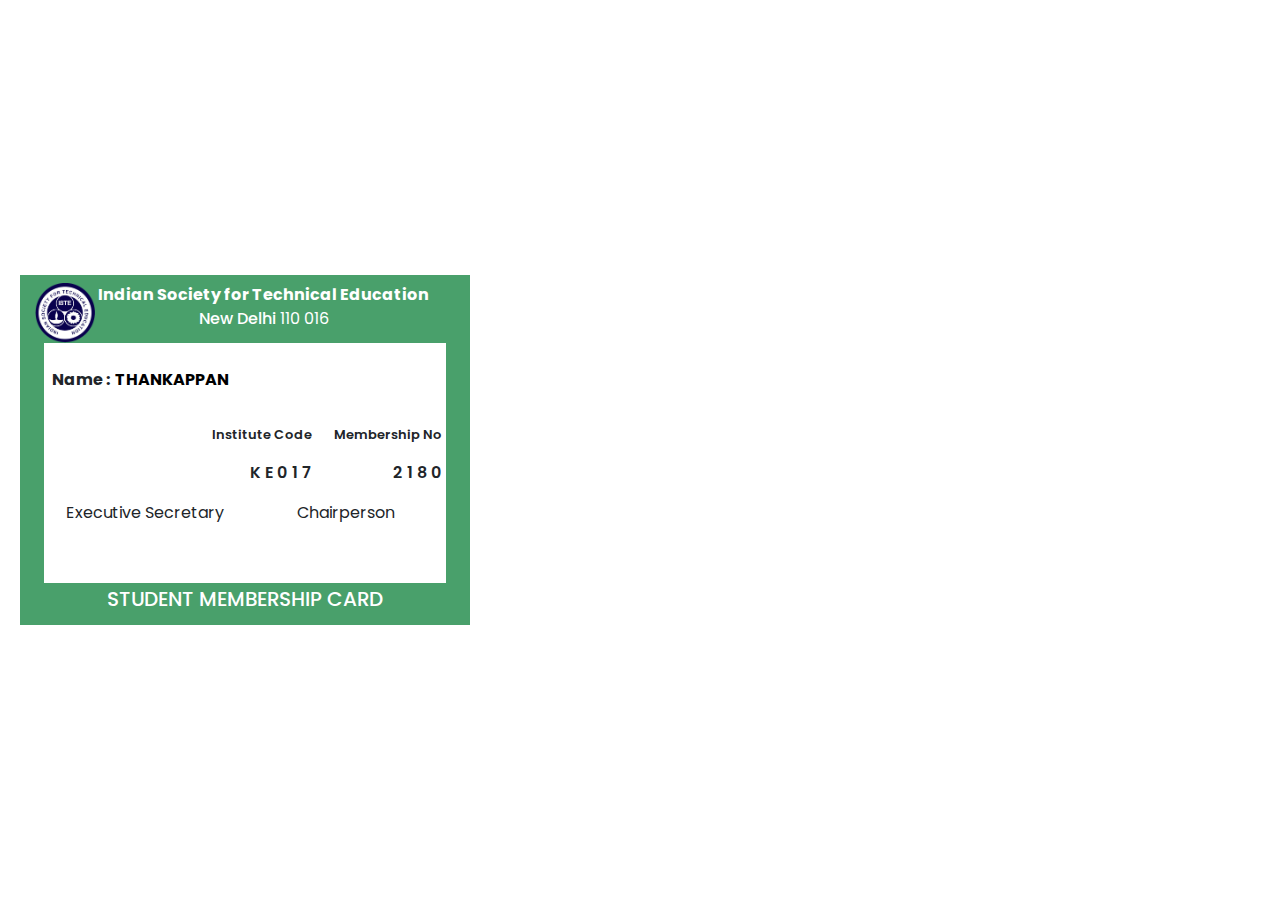
<file: index.html>
<!DOCTYPE html>
<html lang="en">
  <head>
    <meta charset="UTF-8" />
    <meta name="viewport" content="width=device-width, initial-scale=1.0" />
    <meta http-equiv="X-UA-Compatible" content="ie=edge" />
    <meta name="Description" content="Enter your description here" />
    <link
      rel="stylesheet"
      href="https://cdnjs.cloudflare.com/ajax/libs/twitter-bootstrap/4.6.0/css/bootstrap.min.css"
    />
    <link
      rel="stylesheet"
      href="https://cdnjs.cloudflare.com/ajax/libs/font-awesome/5.15.2/css/all.min.css"
    />
    <link rel = "stylesheet" type = "text/css"  href = "style.css">
    <title>ISTE Membership Card</title>
  </head>
  <body>
    <div class="container-fluid" id="section-outer">
      <!-- header starts here-->
      <div class="row pt-2" id="#header">
        <!-- img division iste logo -->
        <div class="col-2 pr-0">
          <img
            src="./iste.png"
            class="img-circle img-responsive img-fluid rounded"
            alt=""
          />
        </div>
        <!-- iste heading -->
        <div class="col-9">
          <div class="row pl-0 pr-0 text-center">
            <div class="col-12 pl-0 pr-0" id="iste">
              Indian Society for Technical Education
            </div>
            <div class="col-12" id="pincode">
              <span id="place">New Delhi</span> <span>110 016</span>
            </div>
          </div>
        </div>
      </div>
      <!-- header ends here -->
<!-- body starts here -->
      <div class="row px-4 " id="#body">
        <div class="container" id="inner-section">

            <div class="row pt-4">
                <div class="col-12 p-0 pl-2">
                    <label style = 'font-weight:700;'for="name">Name : <input id = 'name' type="text" name = 'name'value = 'thankappan' disabled></label>
                </div>
            </div>
            <div class="row pt-4 pb-0" id = 'code'>
                <div class="col-8 p-0" id = 'instituteCode'><p>Institute Code</p>
             
                </div>
              
                <div class="col-4 p-0 pr-1 pb-0"id = 'membershipNo'>Membership No</div>
            </div>
<!-- edit the code membership and institute code -->
            <div class="row mt-0 pt-0" id = ''>
                <div class="col-8 p-0" id = 'instituteCodeNum'><p>K E 0 1 7</p>
             
                </div>
              
                <div class="col-4 p-0 pr-1"id = 'membershipNoNum'>2 1 8 0 </div>
            </div>

            
            <div class="row" id = designation>
                <!-- <div class="col-6 text-center">
                   <img src="./athul babu signature.png" class = 'img-responsive img-fluid' alt="">
                </div>
                <div class="col-6 text-center">
                    <img src="./athul babu signature.png" class = 'img-responsive img-fluid' alt="">
                </div> -->
            </div>
            <div class="row mb-0" id = designation>
                <div class="col-6 text-center">
                    <p>Executive Secretary</p>
                </div>
                <div class="col-6 text-center">
                    <p>Chairperson</p>
                </div>
            </div>


        </div>
      </div>
      <div class="row pb-0 pt-1" id="footer">
        <h5 class="text-center w-100 p-0">STUDENT MEMBERSHIP CARD</h5>
      </div>

    </div>

<!-- card ends here -->


    <!-- don't touch here -->
    
    <div class=" alert alert-warning alert-dismissible fade show" id = 'alert'role="alert">
        <strong>This page/site is visible only on desktop
        </strong> 
        <img src="./desktop.png" class = 'img-fluid img-responsive' alt="">
      </div>
      
      <script>
        $(".alert").alert();
      </script>
    <script src="https://cdnjs.cloudflare.com/ajax/libs/jquery/3.5.1/jquery.slim.min.js"></script>
    <script src="https://cdnjs.cloudflare.com/ajax/libs/popper.js/1.16.1/umd/popper.min.js"></script>
    <script src="https://cdnjs.cloudflare.com/ajax/libs/twitter-bootstrap/4.6.0/js/bootstrap.min.js"></script>
  </body>
</html>
</file>
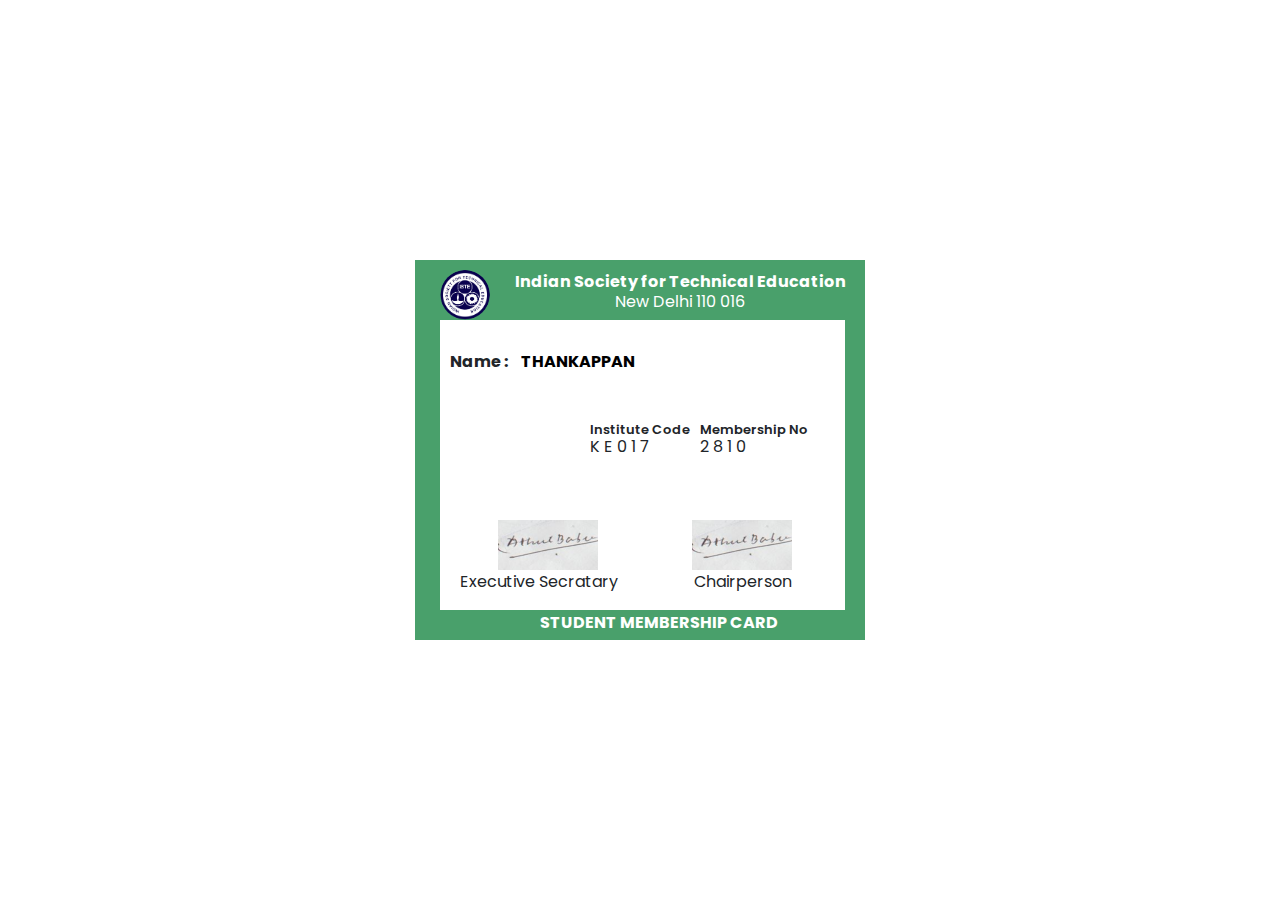
<file: index2.html>
<!DOCTYPE html>
<html lang="en">
  <head>
    <meta charset="UTF-8" />
    <meta http-equiv="X-UA-Compatible" content="IE=edge" />
    <meta name="viewport" content="width=device-width, initial-scale=1.0" />
    <link
    rel="stylesheet"
    href="https://cdnjs.cloudflare.com/ajax/libs/twitter-bootstrap/4.6.0/css/bootstrap.min.css"
  />
    <title>Document</title>

    <style>
      @import url("https://fonts.googleapis.com/css2?family=Poppins&display=swap");

      * {
        margin: 0;
        padding: 0;
        box-sizing: border-box;
      }

      .container {
        display: flex;
        justify-content: center;
        align-items: center;
        width: 100vw;
        height: 100vh;
      }

      .inner-container {
        height: 380px;
        width: 450px;
        font-family: "Poppins", sans-serif;
        background-color: #49a06b;
        position: relative;
      }
      .inner-inner-container-header {
        top: 0;
        position: absolute;
        width: 100%;
        height: 20%;
      }

      .inner-inner-container-header img {
        height: 50px;
        width: 50px;
        border-radius: 50%;
        display: inline-block;
        margin-top: 10px;
        margin-left: 25px;
        position: absolute;
      }
      .inner-inner-container-header div {
        display: inline-block;
        position: absolute;
      }
      .iste {
        margin-left: 100px;
        margin-top: 10px;
        color:white;
        font-weight:700;
      }
      .place {
        margin: 200px;
        width: 100%;
        margin-top: 30px;
        color:white;
      }

      .inner-inner-container-body {
        height: 290px;
        width: 90%;
        background-color: white;
        position: absolute;
        top: 60px;
        left: 25px;
      }
      .name {
        position: absolute;
        top: 20px;
        left: 10px;
      }

      #name {
        outline: none;
        border: none;
        width: 300px;
        text-transform: uppercase;
        font-weight: 700;
        color: black;
        background-color:white;
    padding:10px;
      }
      .instituteCode {
        position: absolute;
        margin-left: 150px;
        margin-top: 100px;
        font-size: small;
        font-weight:600;
      }
      .membershipNo {
        position: absolute;
        margin-left: 260px;
        margin-top: 100px;
        font-size: small;
        font-weight:600;

      }
      .instituteCodeNum{
          position:absolute;
          margin-left: 150px;
        margin-top: 115px;

      }
      .membershipNoNum{
          position:absolute;
          margin-left: 260px;
        margin-top: 115px;
      }

      .designation-img{
          position:absolute;
          /* display:flex; */
          margin-top:200px;
          padding-left: 40px;

        

      }
      .designation-img img{
          height:50px;
          width:100px;
          /* margin-right:60px; */
          display:inline-block;
      }

      .designation{
          position:absolute;
          /* display:flex; */
          margin-top:250px;
          padding-left: 20px;

      }
      .designation span{
        margin-right:50px;
        /* background-color:blue; */

      }
      .sign.executive{
          margin-left:18px;
          margin-right:0;
      }
      .sign.chair{
          margin-left:90px;
      }
      .chair{
        margin-left:22px;

      }

      .inner-inner-container-footer{
          position:absolute;
          bottom:5px; 
      }
      .footer{
          color:white;
          margin-left:125px;
          font-weight: 700;
      }
      #alert{
    display:none;
}

 @media only screen and (max-width: 450px) {
  

    .container{
     display:none;
    
    }

    #alert{
        position:absolute;
        margin-top: 40%;
        display:block;
    }
    
  }
    </style>
  </head>

  <body>
    <div class="container">
      <div class="inner-container">
        <div class="inner-inner-container-header">
          <div class="img"><img src="./iste.png" alt="" /></div>
          <div class="iste">Indian Society for Technical Education</div>
          <div class="place">New Delhi 110 016</div>
        </div>

        <div class="inner-inner-container-body">
          <div class="name">
            <label style="font-weight: 700" for="name"
              >Name :
              <input
                id="name"
                type="text"
                name="name"
                value="thankappan"
                disabled
            /></label>
          </div>
          <span>
            <div class="instituteCode">
              <span>Institute Code</span>
            </div>
          </span>
          <span>
            <div class="membershipNo">
              <span>Membership No</span>
            </div>
          </span>

          <div>
            <span
              ><div class="instituteCodeNum">
                <span>K E 0 1 7</span>
              </div></span
            >
            <span
              ><div class="membershipNoNum">
                <span>2 8 1 0 </span>
              </div></span
            >
          </div>

          <div class="designation-img">
              <span class="sign executive"><img src="./athul babu signature.png" alt=""></span>
              <span class="sign chair"><img src="./athul babu signature.png" alt=""></span>
          </div>
          <div class="designation">
            <span class="executive">Executive Secratary</span>
            <span class="chair">Chairperson</span>

        

          </div>
        </div>

        <div class="inner-inner-container-footer">

            <div class="footer">
                <span>STUDENT MEMBERSHIP CARD</span>
            </div>
        </div>
      </div>
    </div>

    <div class=" alert alert-warning alert-dismissible fade show" id = 'alert'role="alert">
        <strong>This page/site is visible only on desktop
        </strong> 
        <img src="./desktop.png" class = 'img-fluid img-responsive' alt="">
      </div>
  </body>
</html>
</file>
<file: style.css>
@import url('https://fonts.googleapis.com/css2?family=Poppins&display=swap');
html, body{
    margin:0;
    padding:0;
    box-sizing:border-box;

}

body{
    display:flex;
    justify-content:center;
    align-items:center;
    height:100vh;
    /* width:100%; */
    page-break-inside: avoid;
}
.container-fluid{
    margin-left:20px;
}

#section-outer{
    font-family: 'Poppins', sans-serif;
    background-color:#49a06b;
    height:350px;
    width:450px;

}


#iste{
    font-weight:700;
    color:white;
}

#place{
    font-weight:500;
    color:white;
}
#pincode{
    color:white;
}

#inner-section{
    background-color:white;
    height:240px;
}
#footer{
    
    font-weight:700;
    color:white;
    
}


/* editable content comes here */

#name{
    outline:none;
    border:none;
    width:330px;
    text-transform:uppercase;
    font-weight:700;
    color:black;
    background-color:white;
}


#instituteCode{
    display:flex;
    justify-content:flex-end;
    font-size:small;
    font-weight:600;
}

#instituteCodeNum{
    display:flex;
    justify-content:flex-end;
    font-size:medium;
    font-weight:600;
}

#membershipNo{
 display:flex;
justify-content:flex-end;
font-size:small;
font-weight:600;
padding-bottom:0;


}
#membershipNoNum{
    display:flex;
   justify-content:flex-end;
   font-size:medium;
   font-weight:600;
   
   }

   /* adjust the signature size here */
 #designation img{
     height:50px;
     width:80%;
     margin-bottom: 0 !important;
 }
 #alert{
    display:none;
}

 @media only screen and (max-width: 450px) {
  

    #section-outer{
     display:none;
    
    }

    #alert{
        display:block;
    }
    
  }
</file>
